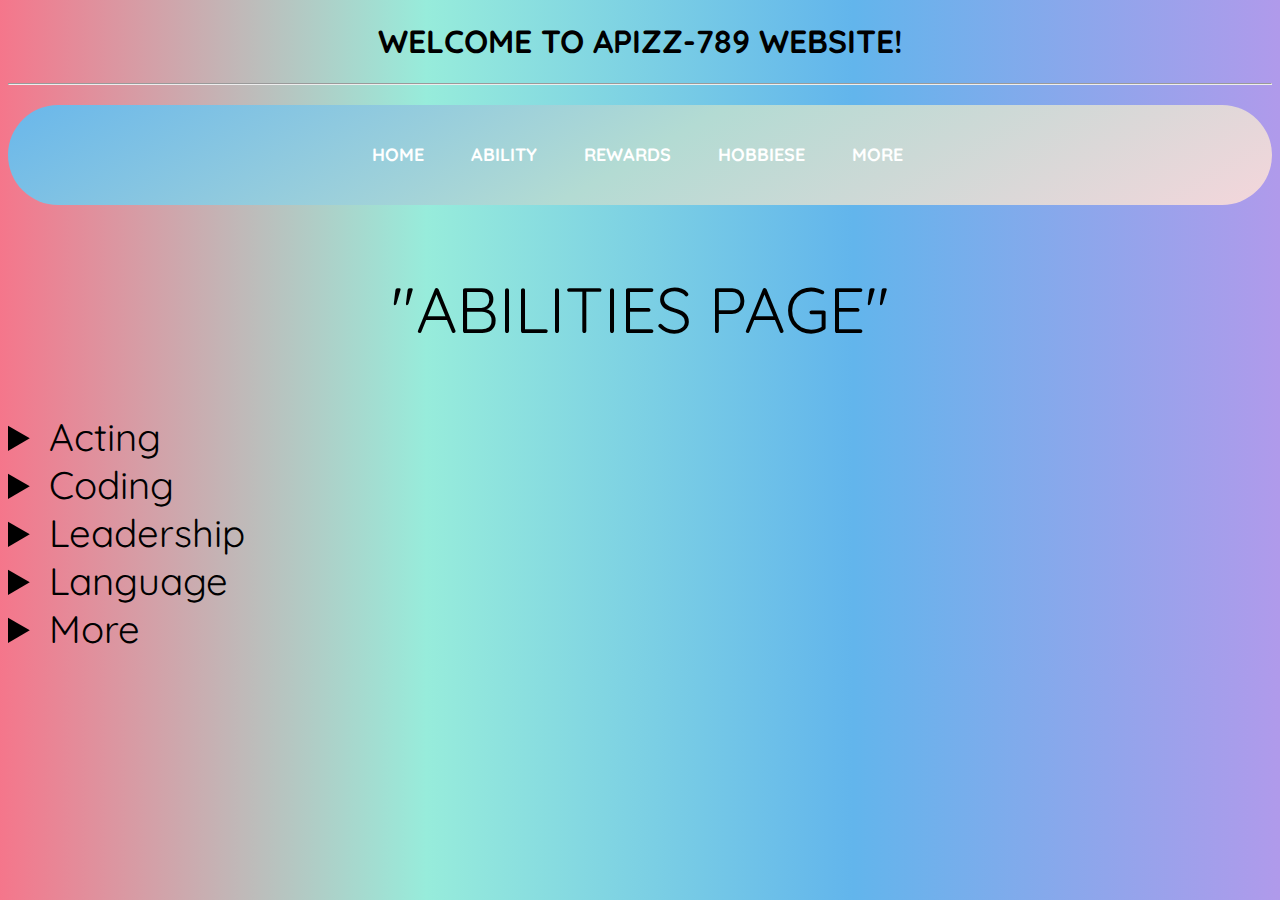
<file: FILE/ability.html>
<!DOCTYPE html>
<html>

<head>
    <meta charset="UTF-8">
    <meta name="viewport" content="width=device-width, initial-scale=1.0">
    <link rel="stylesheet" href="style.css">
    <link rel="shortcut icon" href="../PICTURE/banner.png" type="image/x-icon">
    <title>
        ABILITIES
    </title>
</head>

<body>
    <h1>
        <CENTER> WELCOME TO APIZZ-789 WEBSITE! </CENTER>
    </h1>
    <hr>
    <div class="box" id="g1" align="middle" style="color:rgb(255, 255, 255);">
        <h2>
            <a href="index.html">&nbsp;HOME &nbsp;</a>
            <a href="ability.html">&nbsp; ABILITY &nbsp;</a>
            <a href="reward.html">&nbsp; REWARDS &nbsp;</a>
            <a href="hobbiese.html">&nbsp; HOBBIESE &nbsp;</a>
            <a href="more.html">&nbsp; MORE &nbsp;</a>
        </h2>
    </div>
    <p align="center" style="font-size:5vw">
        "ABILITIES PAGE"
    </p>
    <p align="Left" style="font-size:2vw">
        <details>
            <summary style="font-size:3vw">Acting</summary>
            <br>
            <p align="center" style="font-size:2vw">
                Project manager, All Sitution, Facebook Gened, More..
            </p>
            <br>
        </details>
        <details>
            <summary style="font-size:3vw">Coding</summary>
            <br>
            <p align="center" style="font-size:2vw">
                C, C++, Python, R, Assembly, Java, (HTML, CSS)
            </p>
            <br>
        </details>
        <details>
            <summary style="font-size:3vw">Leadership</summary>
            <br>
            <p align="center" style="font-size:2vw">
                > Leader of Computer Engineer Student, KMITL (2019-2021)<br> > Leader of CE Boost UP 8 Camp (2020)<br> > Leader of Hello CE Event (2020)<br>
            </p>
            <br>
        </details>
        <details>
            <summary style="font-size:3vw">Language</summary>
            <br>
            <p align="center" style="font-size:2vw">
                > Thai<br> > English > ENG, US<br> > Japannese (Comming Soon)<br>
            </p>
            <br>
        </details>
        <details>
            <summary style="font-size:3vw">More</summary>
            <br>
            <p align="center" style="font-size:2vw">
                Flexibility, Patience, Dare to decide<br>
            </p>
            <br>
        </details>
    </p>
</body>

</html>
</file>
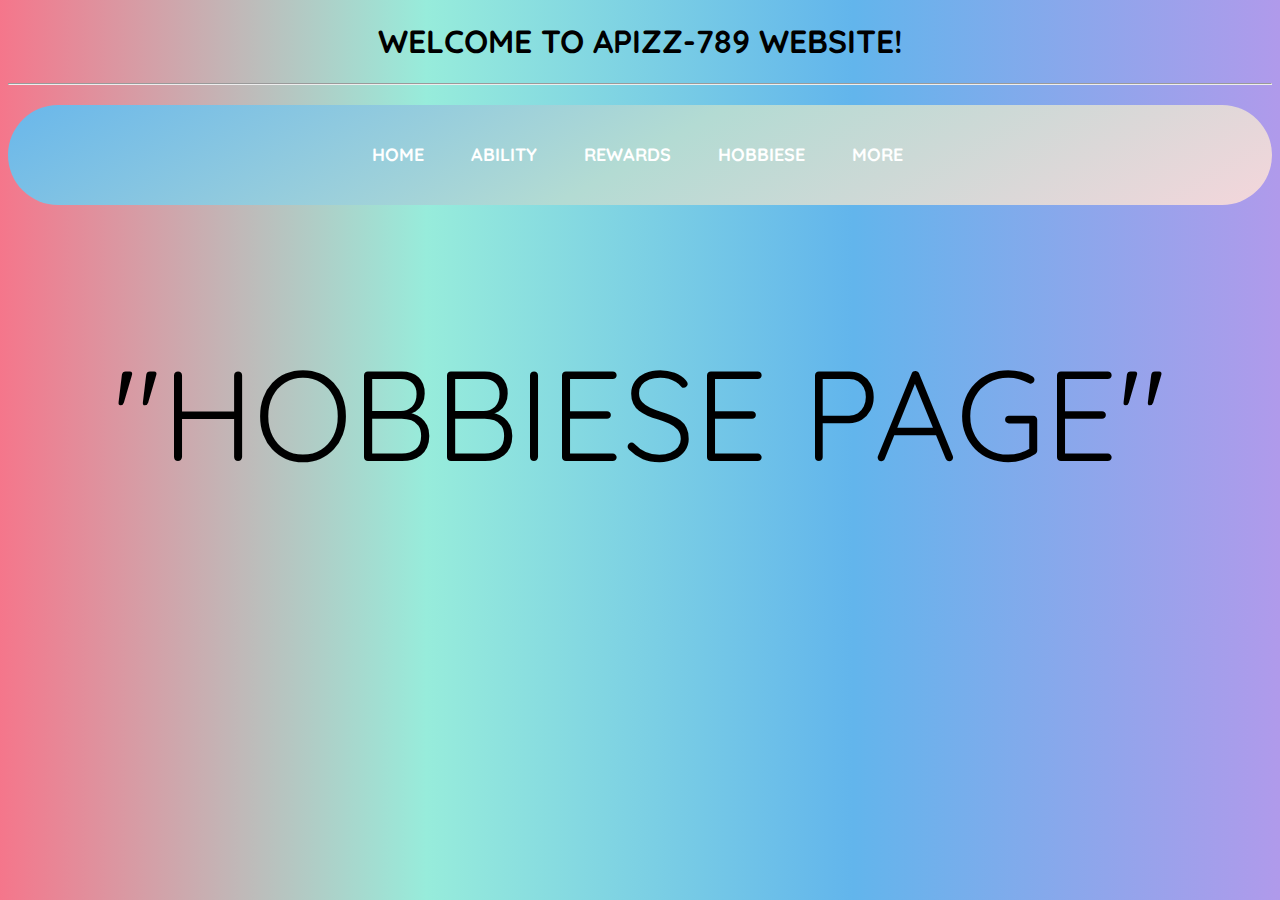
<file: FILE/hobbiese.html>
<!DOCTYPE html>
<html>

<head>
    <meta charset="UTF-8">
    <meta name="viewport" content="width=device-width,height=device-height, initial-scale=1.0">
    <link rel="stylesheet" href="style.css">
    <link rel="shotcut icon" href="../PICTURE/banner.png" type="image/x-icon">
    <title>
        HOBBIESE
    </title>
</head>

<body>
    <h1>
        <CENTER> WELCOME TO APIZZ-789 WEBSITE! </CENTER>
    </h1>
    <hr>
    <div class="box" id="g1" align="middle" style="color:rgb(255, 255, 255);">
        <h2>
            <a href="index.html">&nbsp;HOME &nbsp;</a>
            <a href="ability.html">&nbsp; ABILITY &nbsp;</a>
            <a href="reward.html">&nbsp; REWARDS &nbsp;</a>
            <a href="hobbiese.html">&nbsp; HOBBIESE &nbsp;</a>
            <a href="more.html">&nbsp; MORE &nbsp;</a>
        </h2>
    </div>
    <p align="center" style="font-size:10vw">
        "HOBBIESE PAGE"
    </p>
</body>

</html>
</file>
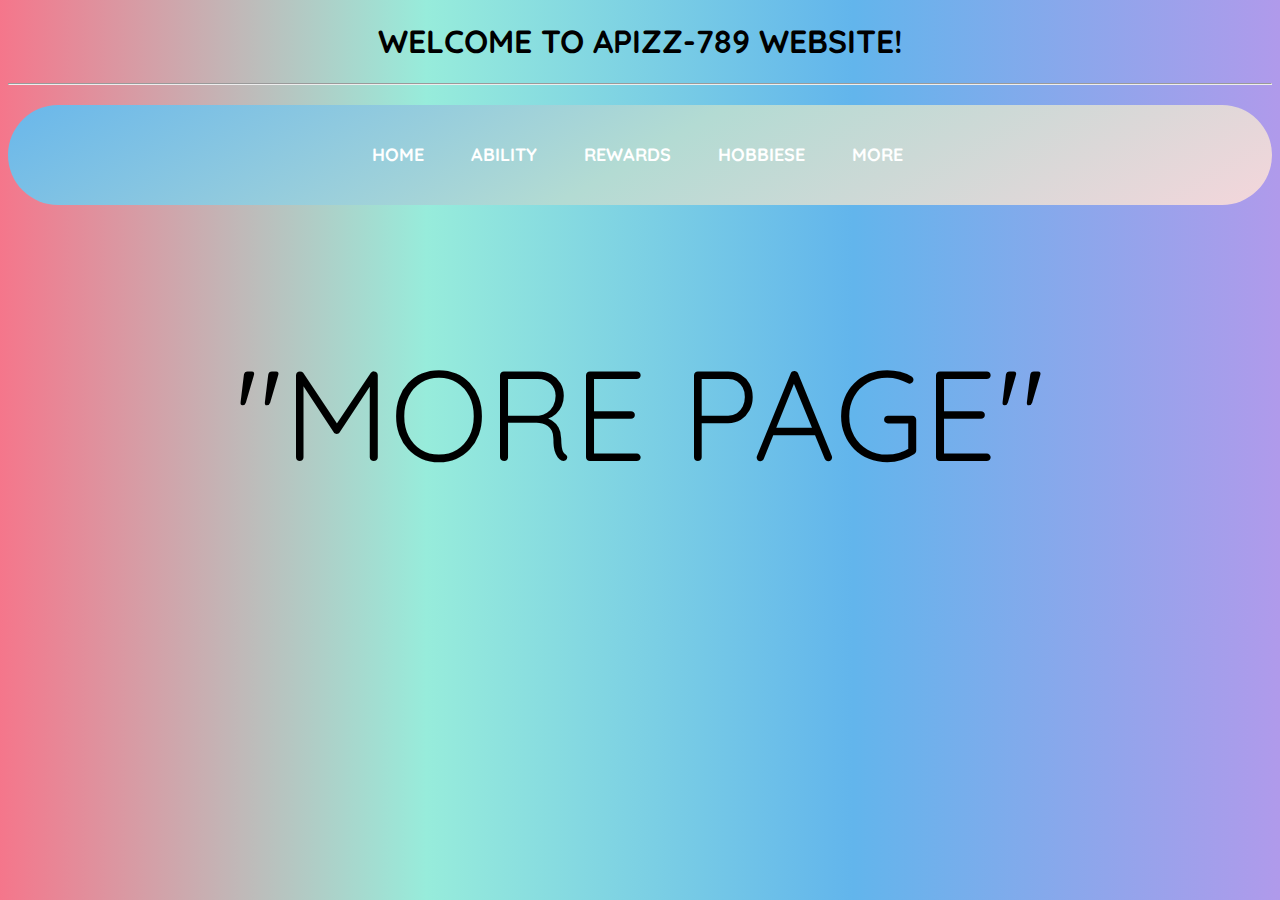
<file: FILE/more.html>
<!DOCTYPE html>
<html>

<head>
    <meta charset="UTF-8">
    <meta name="viewport" content="width=device-width,height=device-height, initial-scale=1.0">
    <link rel="stylesheet" href="style.css">
    <link rel="shortcut icon" href="../PICTURE/banner.png" type="image/x-icon">
    <title>
        MORE
    </title>
</head>

<body>
    <h1>
        <CENTER> WELCOME TO APIZZ-789 WEBSITE! </CENTER>
    </h1>
    <hr>
    <div class="box" id="g1" align="middle" style="color:rgb(255, 255, 255);">
        <h2>
            <a href="index.html">&nbsp;HOME &nbsp;</a>
            <a href="ability.html">&nbsp; ABILITY &nbsp;</a>
            <a href="reward.html">&nbsp; REWARDS &nbsp;</a>
            <a href="hobbiese.html">&nbsp; HOBBIESE &nbsp;</a>
            <a href="more.html">&nbsp; MORE &nbsp;</a>
        </h2>
    </div>
    <p align="center" style="font-size:10vw">
        "MORE PAGE"
    </p>
</body>

</html>
</file>
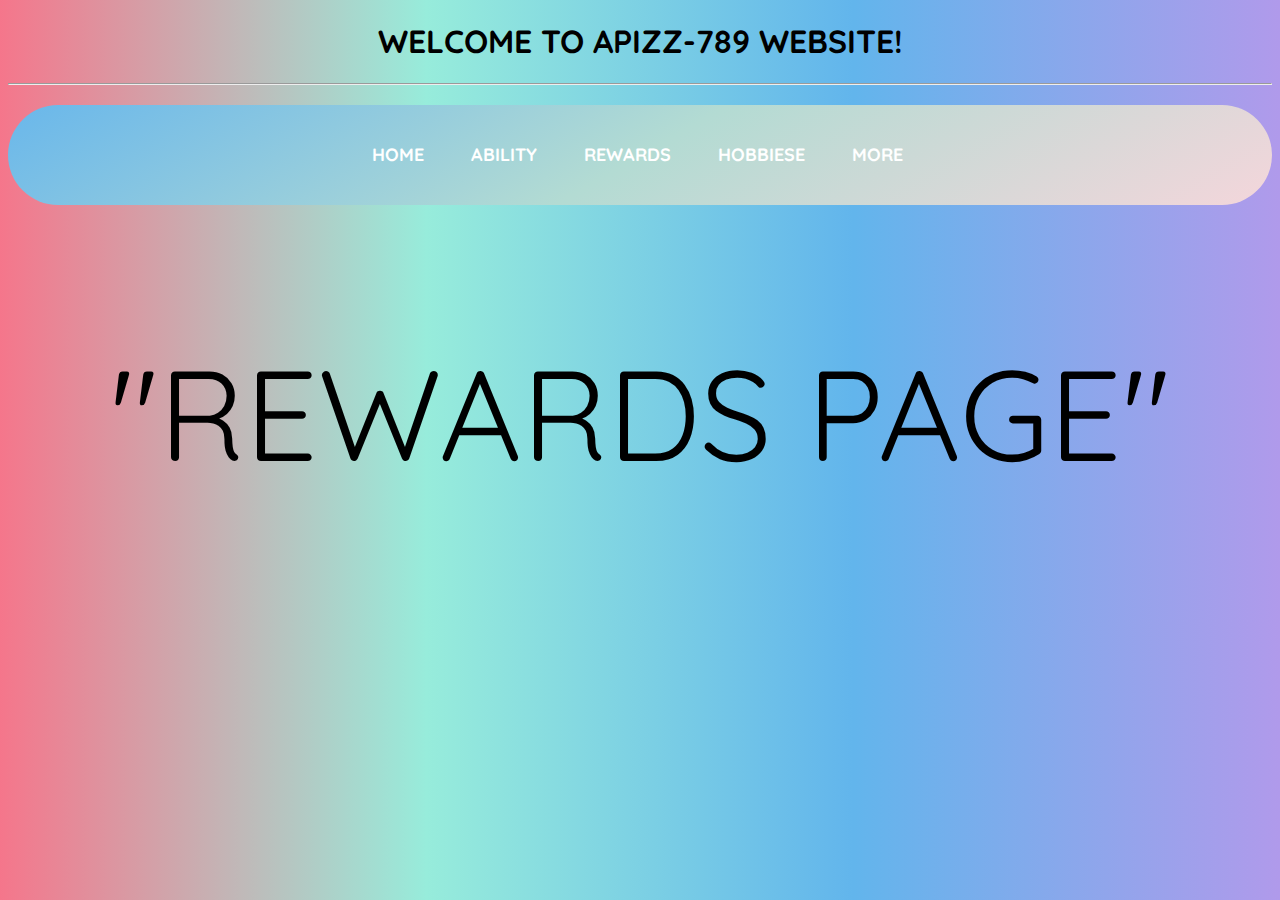
<file: FILE/reward.html>
<!DOCTYPE html>
<html>

<head>
    <meta charset="UTF-8">
    <meta name="viewport" content="width=device-width,height=device-height, initial-scale=1.0">
    <link rel="stylesheet" href="style.css">
    <link rel="shortcut icon" href="../PICTURE/banner.png" type="image/x-icon">
    <title>
        REWARDS
    </title>
</head>

<body>
    <h1>
        <CENTER> WELCOME TO APIZZ-789 WEBSITE! </CENTER>
    </h1>
    <hr>
    <div class="box" id="g1" align="middle" style="color:rgb(255, 255, 255);">
        <h2>
            <a href="index.html">&nbsp;HOME &nbsp;</a>
            <a href="ability.html">&nbsp; ABILITY &nbsp;</a>
            <a href="reward.html">&nbsp; REWARDS &nbsp;</a>
            <a href="hobbiese.html">&nbsp; HOBBIESE &nbsp;</a>
            <a href="more.html">&nbsp; MORE &nbsp;</a>
        </h2>
    </div>
    <p align="center" style="font-size:10vw">
        "REWARDS PAGE"
    </p>
</body>

</html>
</file>
<file: FILE/style.css>
@import url('https://fonts.googleapis.com/css2?family=Quicksand:wght@300&display=swap');
body {
    background: linear-gradient(1350deg, #b09aeb, #62b5ec, #97ecdb, #f5768b);
}

h1,
h2 {
    font-family: 'Quicksand', sans-serif;
}

p {
    text-decoration: none;
    font-family: 'Quicksand', sans-serif;
}

details {
    text-decoration: none;
    font-family: 'Quicksand', sans-serif;
}

a {
    padding: 10px;
    text-decoration: none;
    font-family: 'Quicksand', sans-serif;
}

button {
    padding: 9px 25px;
    background-color: #f1a6b2;
    border: none;
    border-radius: 90px;
    cursor: pointer;
    transition: all 0.9s ease 0s;
    font-size: 40px;
}

button:hover {
    background-color: #f1a6b2;
}

.box {
    height: 100px;
    margin-bottom: 50px;
    border-radius: 50px;
}

.box a {
    line-height: 100px;
    font-size: 0.75em;
    color: white;
    transition: all 2s ease 0s;
}

a:hover {
    padding: 9px 25px;
    color: #e0157e;
    background-color: #e6e098;
    border-radius: 90px;
}

#g1 {
    background: linear-gradient(150deg, #69b7eb, #b3dbd3, #f4d6db);
}

#info {
    position: absolute;
    /* right: px; */
    /* padding: 9px 25px;
    color: #e0157e;
    background-color: #e6e098;
    border-radius: 90px; */
    z-index: 9px;
}
</file>
